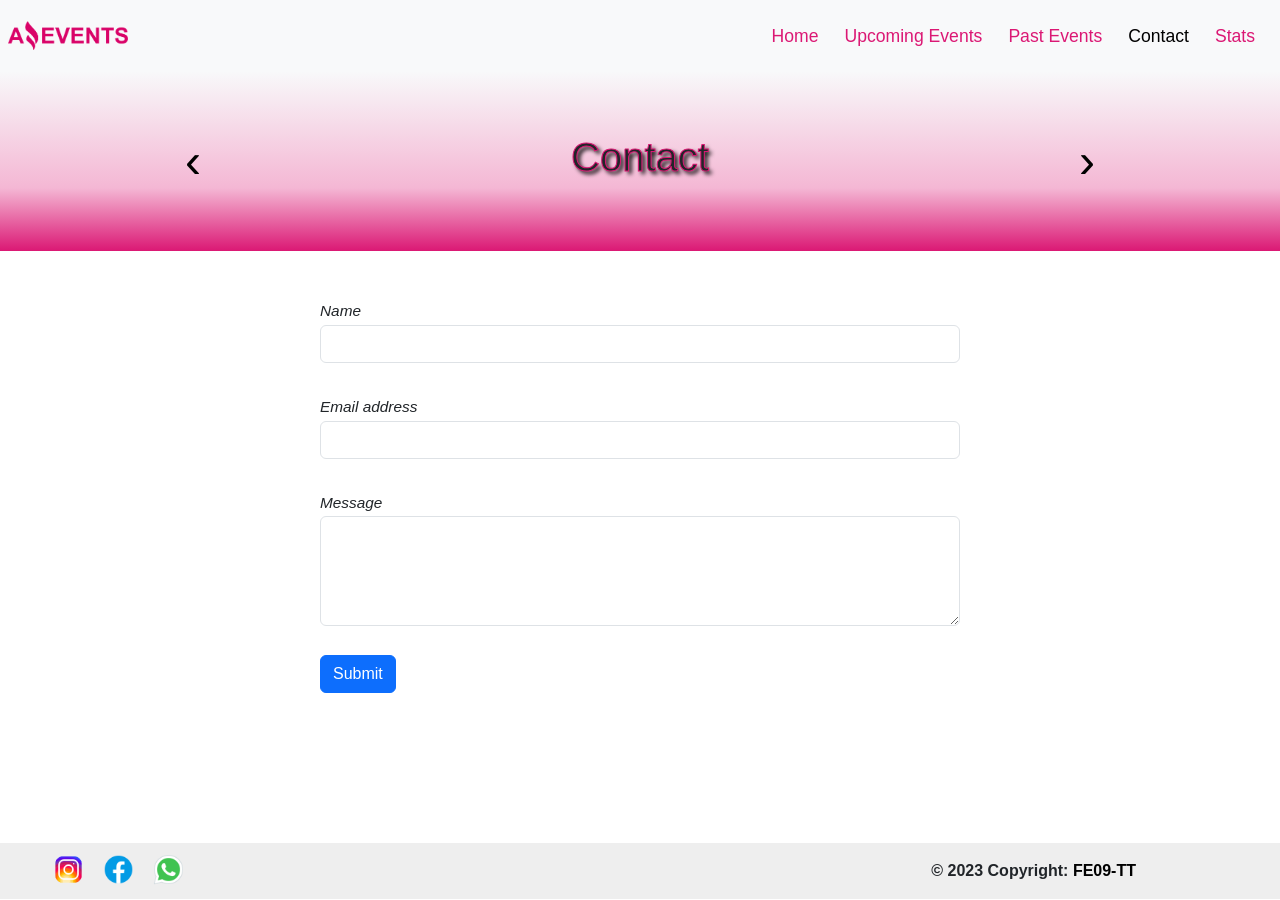
<file: contact.html>
<!DOCTYPE html>
<html lang="en">

<head>
    <meta charset="UTF-8">
    <meta http-equiv="X-UA-Compatible" content="IE=edge">
    <meta name="viewport" content="width=device-width, initial-scale=1.0">
    <title>Amazing Events</title>
    <link rel="shortcut icon" href="/assets/favicon.ico" type="image/x-icon">
    <link href="https://cdn.jsdelivr.net/npm/bootstrap@5.3.0-alpha1/dist/css/bootstrap.min.css" rel="stylesheet"
        integrity="sha384-GLhlTQ8iRABdZLl6O3oVMWSktQOp6b7In1Zl3/Jr59b6EGGoI1aFkw7cmDA6j6gD" crossorigin="anonymous">
    <link rel="stylesheet" href="style.css">
</head>

<body>
    <header>
        <!-- Superior nav -->
        <nav class="navbar navbar-expand-lg bg-body-tertiary">
            <a class="navbar-brand" href="index.html">
                <img src="/assets/LogoAmazingEvents.png" alt="logo" width="120" class="m-2">
            </a>
            <button class="navbar-toggler ms-auto" type="button" data-bs-toggle="collapse"
                data-bs-target="#navbarTogglerDemo02" aria-controls="navbarTogglerDemo02" aria-expanded="false"
                aria-label="Toggle navigation">
                <span class="navbar-toggler-icon"></span>
            </button>
            <div class="container-fluid">
                <div class="collapse navbar-collapse " id="navbarTogglerDemo02">
                    <ul class="navbar-nav mb-2 mb-lg-0 ms-auto">
                        <li class="nav-item">
                            <a class="nav-link" href="index.html">Home</a>
                        </li>
                        <li class="nav-item">
                            <a class="nav-link" href="upcoming-events.html">Upcoming Events</a>
                        </li>
                        <li class="nav-item">
                            <a class="nav-link" href="past-events.html">Past Events</a>
                        </li>
                        <li class="nav-item">
                            <a class="nav-link active" aria-current="page" href="#">Contact</a>
                        </li>
                        <li class="nav-item">
                            <a class="nav-link" href="stats.html">Stats</a>
                        </li>
                    </ul>
                </div>
            </div>
        </nav>
        <!-- Lower nav -->
        <div class="false-carousel d-flex justify-content-around align-items-center">
            <a href="past-events.html" class="previous-next">&#8249;</a>
            <h1>Contact</h1>
            <a href="stats.html" class="previous-next rounded">&#8250;</a>
        </div>
    </header>
    <main>
        <!-- Form -->
        <section id="contact">
            <h6>nothing</h6>
            <form class="contact-form">
                <div class="form-group">
                    <label for="name">Name</label>
                    <input type="text" class="form-control" id="name">
                </div>
                <br>
                <div class="form-group">
                    <label for="email">Email address</label>
                    <input type="email" class="form-control" id="email">
                </div>
                <br>

                <div class="form-group">
                    <label for="message">Message</label>
                    <textarea class="form-control" id="message" rows="4"></textarea>
                </div>
                <br>
                <button type="submit" class="btn btn-primary">Submit</button>
            </form>
        </section>
    </main>
    <footer>
        <div class="social">
            <a href="https://instagram.com"><img src="/assets/icons8-instagram-48.png" alt="instagram" style="max-width: 35px;"></a>
            <a href="https://facebook.com"><img src="/assets/icons8-facebook-48.png" alt="facebook" style="max-width: 35px;"></a>
            <a href="https://whatsapp.com"><img src="/assets/icons8-whatsapp-48.png" alt="whatsapp" style="max-width: 35px;"></a>
        </div>
        <p class="font-weight-bold p-3">
            © 2023 Copyright:
            <a class="font-italic" href="https://mindhublab.com/course/view.php?id=368">FE09-TT</a>
        </p>
    </footer>

    <script src="https://cdn.jsdelivr.net/npm/bootstrap@5.3.0-alpha1/dist/js/bootstrap.bundle.min.js"
        integrity="sha384-w76AqPfDkMBDXo30jS1Sgez6pr3x5MlQ1ZAGC+nuZB+EYdgRZgiwxhTBTkF7CXvN"
        crossorigin="anonymous"></script>
</body>

</html>
</file>
<file: style.css>
* {
    font-family: Arial, Helvetica, sans-serif;
    margin: 0px;
    padding: 0px;
    box-sizing: border-box;
}

.nav-item {
    margin: 5px;
}

.nav-link {
    font-size: 110%;
    color: rgba(219, 24, 116, 1);
}

h1 {
    -webkit-text-stroke: 1px rgba(219, 24, 116, 1);
    text-shadow: black 3px 3px 4px;
}

.false-carousel {
    height: 20vh;
    width: 100%;
    background: linear-gradient(0deg, rgba(219, 24, 116, 1) 0%, rgba(244, 183, 212, 1) 35%, rgba(248, 249, 250, 1) 100%);
}

.previous-next {
    font-size: 300%;
    text-decoration: none;
    color: black;
}

div label {
    font-size: 80%;
}

.cards {
    width: 80%;
    height: 60vh;
    padding: 5px;

}

.card-title {
    font-weight: bold;
    text-align: center;
}

.card-text {
    font-size: 80%;
}

.card-footer p {
    font-style: italic;
    font-size: 80%;
    padding-top: 15px;
}


/* Footer */

footer {
    height: 6.3vh;
    background-color: #eeeeee;
    display: flex;
    justify-content: space-between;
}

footer > p {
    font-weight: bold;
    margin-right: 10vw;
    text-decoration: none;
}

footer > p > a {
    text-decoration: none;
    color: black;
}

.social {
    margin-top: 1vh;
    margin-left: 4vw;
    gap: 15px;
    display: flex;
    justify-content: space-between;
}

/* Contact */

#contact {
    height: 60.7vh;
    margin-top: 5vh;
}

.contact-form {
    max-width: 800px;
    width: 50%;
    margin: 0 auto;
    font-size: 120%;
    font-style: oblique;
}

/* Stats */

.table-container {
    margin: 0 auto;
    margin-top: 5vh;
    margin-bottom: 7.5vh;
    width: 50%;
}

td {
    font-size: 90%;
    text-align: center;
}

/* Detail */

#detail-section {
    min-height: 76vh;
}

#event-image {
    max-width: 750px;
    box-shadow: 5px 5px 16px;
}

.detail-container {
    margin: 10vh auto 14vh auto;
    width: 70%;
    display: flex;
    align-items: center;
    justify-content: space-between;
    border-radius: 8px;
    box-shadow: 5px 5px 16px;
}

.detail-image {
    border-radius: 8px;
    box-shadow: 5px 5px 16px;
    padding: 1vh;
    background-color: #eeeeee;
}

.detail-description {
    margin: 1.3vh;
    width: 32vw;
    height: 100%;
    border-radius: 8px;
    padding: 1vw;
}

.detail-description>p {
    font-size: 1vw;
}

.detail-description>h4 {
    text-align: center;
    font-style: italic;
    font-size: 2.5vw;
    margin-top: 2vh;
}

.detail-container2 {
    margin: 10vh auto 14vh auto;
    width: 75%;
    display: flex;
    align-items: center;
    justify-content: space-between;
    border-radius: 8px;
    box-shadow: 5px 5px 16px;
}

.detail-container2>.card-body>p {
    font-size: 1.5vw;
}

.detail-container2>.card-body>h4 {
    text-align: center;
    font-style: italic;
    font-size: 2.5vw;
    margin-top: 2vh;
}


.detail-buttons {
    display: flex;
    flex-direction: row-reverse;
    margin: -12vh 8vw 8vh 6vw;
    gap: 15vw;
}

@media only screen and (max-width: 1400px) {
    .detail-container {
        display: none;
    }
}

@media only screen and (min-width: 1400px) {
    .detail-container2 {
        display: none;
    }
}

@media only screen and (max-width: 750px) {
    .detail-container2>.card-body>p {
        font-size: 2.5vw;
    }
    
    .detail-container2>.card-body>h4 {
        text-align: center;
        font-style: italic;
        font-size: 4vw;
    }
    
}

/* Ghost heading */

h6 {
    display: none;
}
</file>
